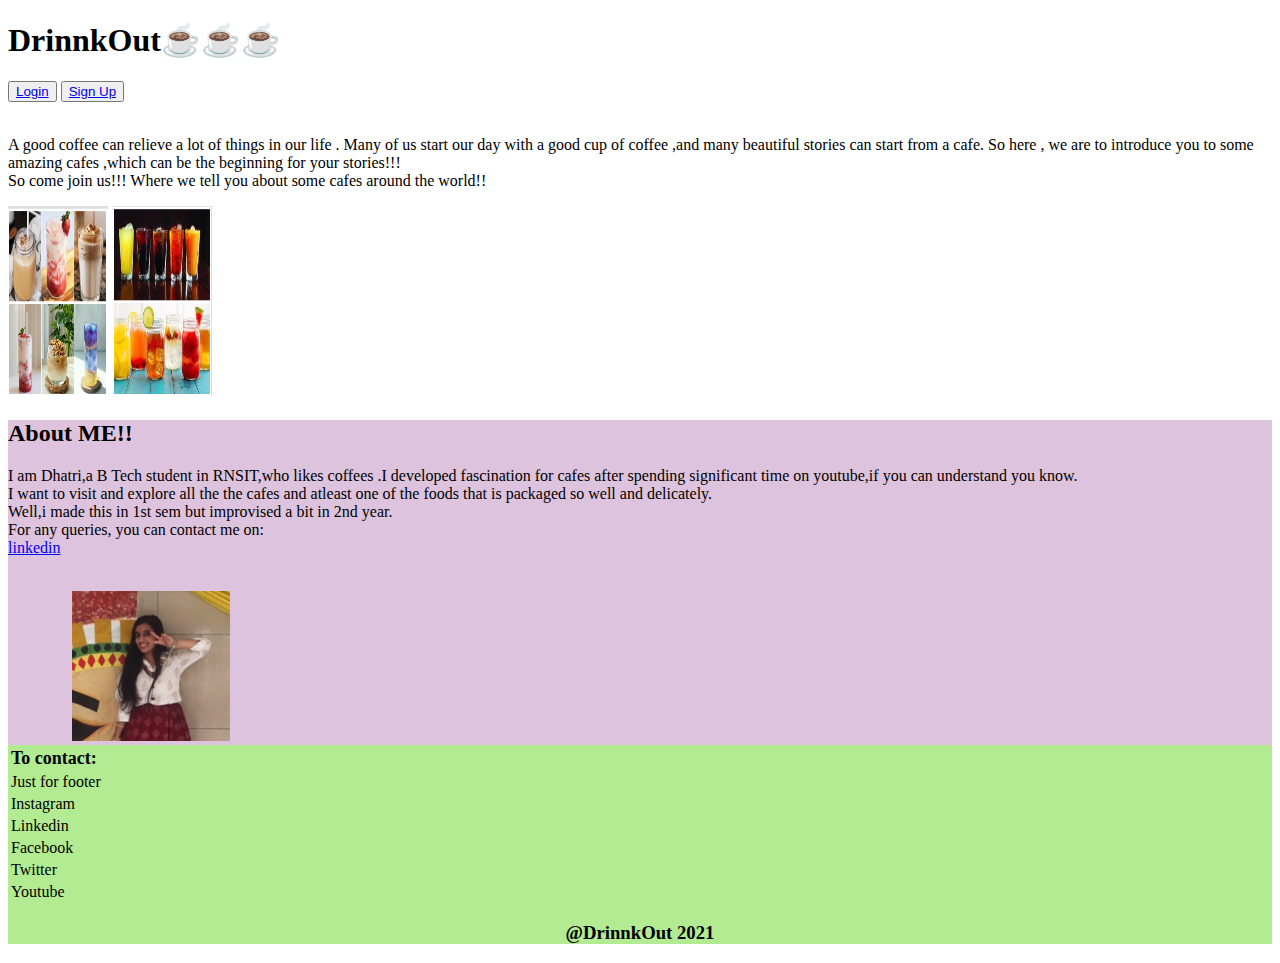
<file: drinnkout/index.html>
<!DOCTYPE html>
<html lang="en" dir="ltr">
  <head>
    <meta charset="utf-8">
    <link rel="stylesheet" href="style.css">
    <link rel="icon" href="images/favicon.ico" type="image/x-icon">
    <title>DrinnkOut☕</title>
  </head>
  <body>
    <h1>DrinnkOut☕☕☕</h1>
    <!--<table class="abc">
      <tr >
        <td Login</td>
        </tr>
        <tr>
          <td>Signup</td>
       </tr>
     </table> 
   -->
   <div >
   <button type="button" >
    <a   href="login.html">Login</a></button>
   <button type="button" style="text-align: right;"><a href="signup.html">Sign Up</a></button>
   <br>
  </div>
   <br>
   <p class="con">
    A good coffee can relieve a lot of things in our life . 
    Many of us start our day with a good cup of coffee ,and many beautiful stories can start from a cafe.
    So here , we are to introduce you to some amazing cafes ,which can be the beginning for your stories!!!
     <br>
    So come join us!!!
    Where we tell you about some cafes around the world!!
    </p>

    <img  class="asd" src="images/collage1.png">
    <img  class="asd" src="images/collage2.png">
  
    <div style="background-color: rgb(221, 195, 221);">
    <h2>About ME!!</h2>
    <p>
      
    I am Dhatri,a B Tech student  in RNSIT,who likes coffees .I developed fascination for cafes after spending 
    significant time on youtube,if you can understand you know.
    <br>
     I want to visit and explore  all the the cafes and atleast one of the foods 
     that is packaged so well and delicately.
     <br>
     Well,i made this in 1st sem but improvised a bit in 2nd year.
     <br>
     For any queries, you can contact me on:
     <br>
     <a href="https://www.linkedin.com/in/dhatri-v-sharma/">linkedin</a>
    </p>
   <br>
   <img  align:"left"  width:"150px " height="150px"  style="padding-left: 4em;" src="images/myimg.jpg">
  </div>

     
  
    

    <footer >
      <table>
        <thead>
          <td><b>To contact:</b></td></thead>
         <tbody>
            <tr><td>Just for footer</td></tr>
            <tr><td>Instagram</td></tr>
             <tr><td>Linkedin</td></tr> 
              <tr><td>Facebook</td></tr>
              <tr><td>Twitter</td></tr>
              <tr><td>Youtube</td></tr>
         </tbody>
      </table>
      <h3 style="text-align: center;">@DrinnkOut 2021</h3>
    </footer>


  </body>
</html>
</file>
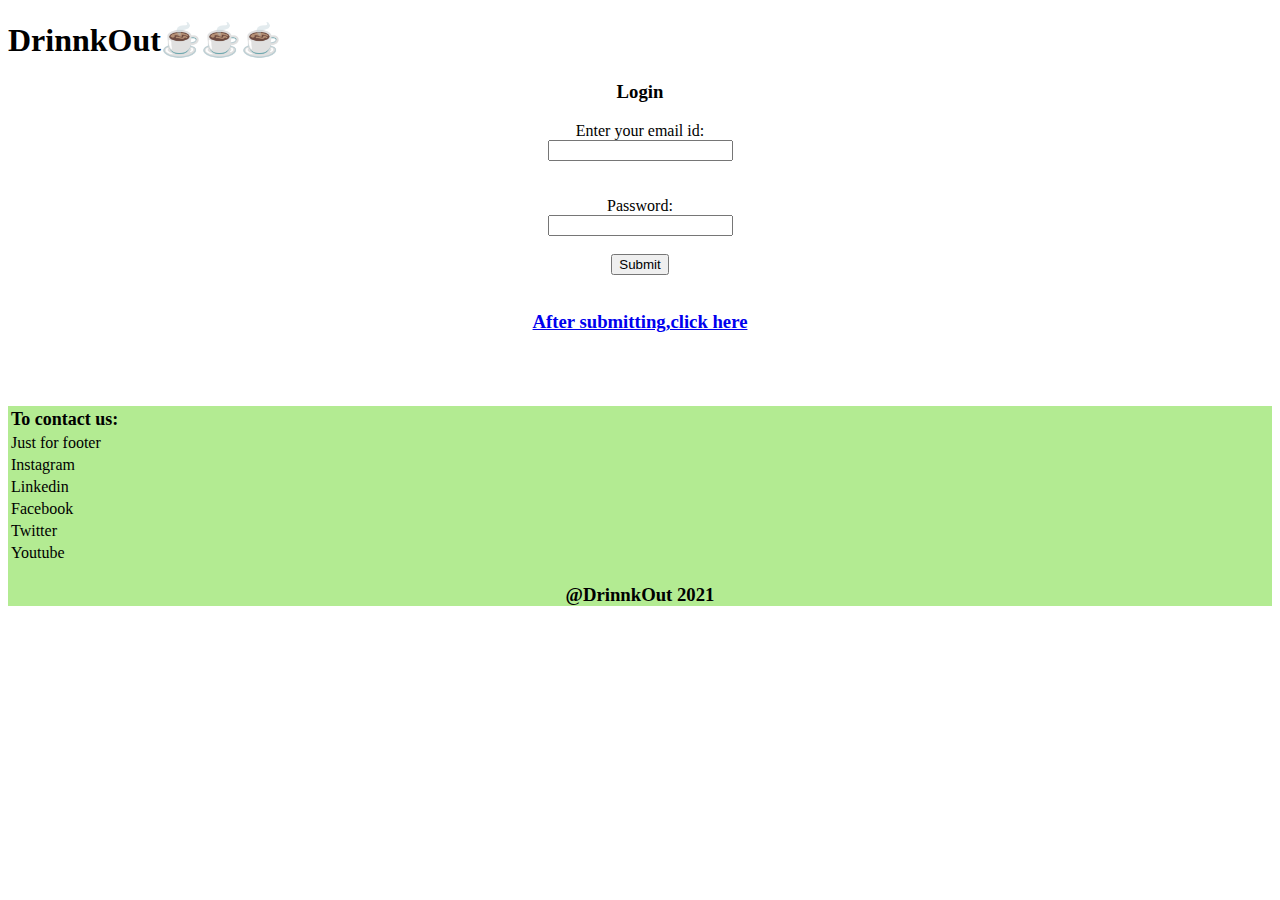
<file: drinnkout/login.html>
<!DOCTYPE html>
<html>
<head>
   <link rel="stylesheet" href="style.css">
   <link rel="icon" href="images/favicon.ico" type="image/x-icon">

   <title>Login</title>
</head>
<body >
	
	 <h1>DrinnkOut☕☕☕</h1>
	 <h3 style="text-align: center;">Login</h3>
<form style="text-align: center;">
	<label for="email">Enter your email id:</label>
	
     <br>
     <input type="email" name="email">
  <br>
  <br>
     <br>
  <label for ="password">Password:</label>
  <br>
  <input type="password" name="password">
  <br>
   <br>

   <input type="submit" name="submit">
      <br>
   <br>

   <h3><a href="main.html">After submitting,click here</a></h3>
   <br>
   <br>
   <br>
</form>
<footer >
   <table>
    <thead>
      <td><b>To contact us:</b></td></thead>
     <tbody>
        <tr><td>Just for footer</td></tr>
        <tr><td>Instagram</td></tr>
         <tr><td>Linkedin</td></tr> 
          <tr><td>Facebook</td></tr>
          <tr><td>Twitter</td></tr>
          <tr><td>Youtube</td></tr>
     </tbody>
  </table>
  <h3 style="text-align: center;">@DrinnkOut 2021</h3>
</footer>

</body>
</html>
</file>
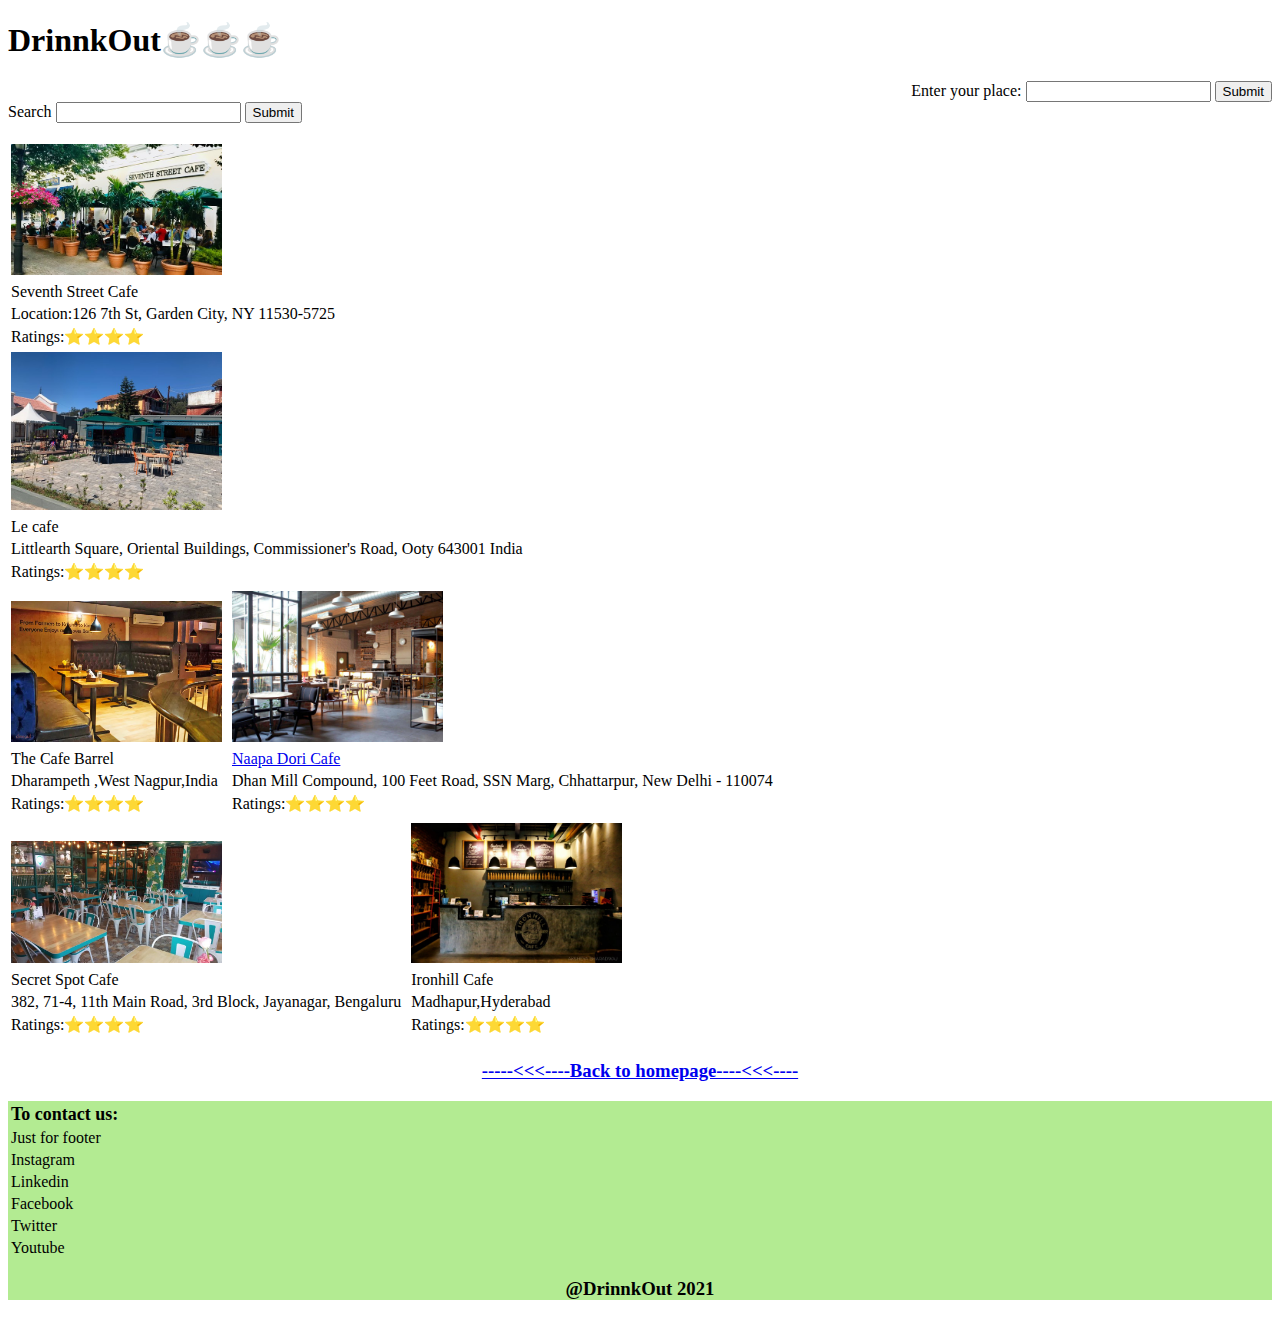
<file: drinnkout/main.html>
<!DOCTYPE html>
<html>
<head>
	<title>Info</title>
	<link rel="stylesheet" href="style.css">
	<link rel="icon" href="images/favicon.ico">

</head>
<body>
	<h1>DrinnkOut☕☕☕</h1>
<form style="text-align: right;">
	<label>Enter your place:</label>
     <input type="name" name="name">
     <input type="submit" name="submit">
</form>

<form> 
 <label>Search</label>
     <input type="name" name="name">
     <input type="submit" name="submit">
</form>
<br>
<table >
 <colgroup>
   
	<tbody>
		<tr> <td> <img  style="width:211px;" src="images/cafepic1.jpg"></td></tr>
	    <tr><td>Seventh Street Cafe</td></tr>
	    <tr><td>Location:126 7th St, Garden City, NY 11530-5725</td></tr>
	    <tr><td>Ratings:⭐⭐⭐⭐</td></tr>

	</tbody>
</table>

<table style="display: inline-block;"  >
	 <colgroup>
    <col span="2" >
    <col style="background-color:yellow">
  </colgroup>
	<tbody>
	<tr><td><img style="width:211px" src="images/cafepic5.jpg"></td> </tr>
 	<tr><td>Le cafe</td> </tr>
	    <tr><td>Littlearth Square, Oriental Buildings, Commissioner's Road, Ooty 643001 India
 </td> </tr>
	    <tr><td>Ratings:⭐⭐⭐⭐</td></tr>
	</tbody>
</table>

<br>

<table  style="display: inline-block;">
	<tbody>
	<tr><td><img style="width:211px" src="images/cafepic6.jpg"></td> </tr>
 	<tr><td>The Cafe Barrel</td> </tr>
	    <tr><td>Dharampeth ,West Nagpur,India
 </td> </tr>
	    <tr><td>Ratings:⭐⭐⭐⭐</td></tr>
	</tbody>
</table>



<table style="display: inline-block;" >
	<tbody>
	<tr><td><img style="width:211px" src="images/cafepic2.jpg" ></td> </tr>
 	<tr><td><a href="https://www.nappadori.com/cafe-dori">Naapa Dori Cafe</a></td> </tr>

	    <tr><td>Dhan Mill Compound, 100 Feet Road,
SSN Marg, Chhattarpur,
New Delhi - 110074</td></tr>
	    <tr><td>Ratings:⭐⭐⭐⭐</td></tr>
	</tbody>
</table>

<br>

<table  style="display: inline-block;">
	<tbody>
	<tr><td><img style="width:211px" src="images/cafepic3.jpeg"></td> </tr>
 	<tr><td>Secret Spot Cafe </td> </tr>
	    <tr><td>382, 71-4, 11th Main Road, 3rd Block, Jayanagar, Bengaluru
         </td> </tr>
	    <tr><td>Ratings:⭐⭐⭐⭐</td></tr>
	</tbody>
</table>

<table  style="display: inline-block;">
	<tbody>
	<tr><td><img style="width:211px" src="images/cafepic4.jpg"></td> </tr>
 	<tr><td>Ironhill Cafe </td> </tr>
	    <tr><td>Madhapur,Hyderabad
         </td> </tr>
	    <tr><td>Ratings:⭐⭐⭐⭐</td></tr>
	</tbody>
</table>

<br>
<a href="index.html" class="backto"><h3 style="text-align: center;"> -----<<<----Back to homepage----<<<----</h3></a>
</body>

<footer >
	<table>
        <thead>
          <td><b>To contact us:</b></td></thead>
         <tbody>
            <tr><td>Just for footer</td></tr>
            <tr><td>Instagram</td></tr>
             <tr><td>Linkedin</td></tr> 
              <tr><td>Facebook</td></tr>
              <tr><td>Twitter</td></tr>
              <tr><td>Youtube</td></tr>
         </tbody>
      </table>
      <h3 style="text-align: center;">@DrinnkOut 2021</h3>
    </footer>


</html>
</file>
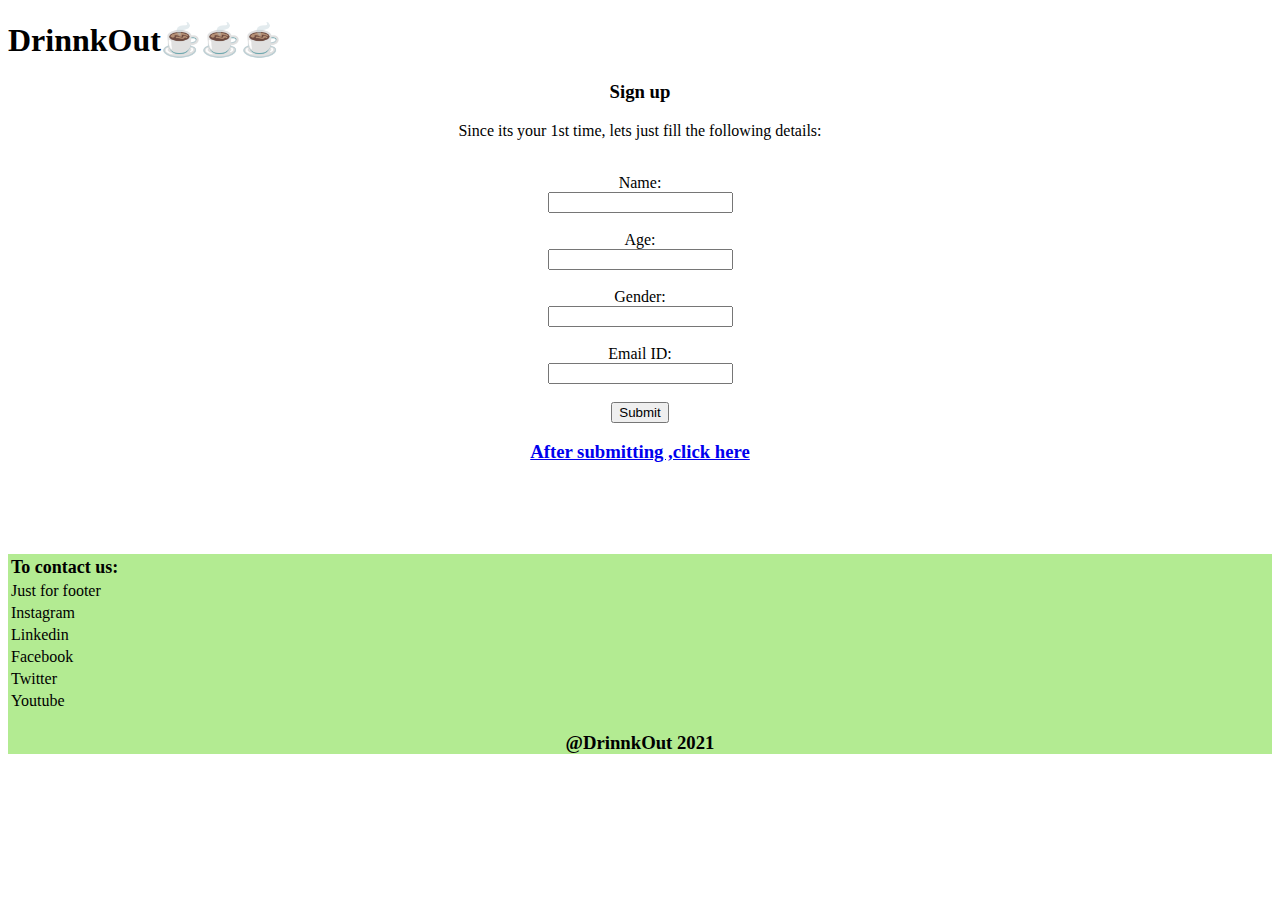
<file: drinnkout/signup.html>
<!DOCTYPE html>
<html>
<head>
	<title>Sign up</title>
   <link rel="stylesheet" href="style.css">
   <link rel="icon" href="images/favicon.ico">

</head>
<body >
<h1>DrinnkOut☕☕☕</h1>
<h3 style="text-align: center;">Sign up</h3>
<p style="text-align: center;">Since its your 1st time, lets just  fill the following details:</p>
<form style="text-align: center;">
	
    <br>
    <label type="name">Name:</label>
    <br>
    <input type="Name" name="Name">
    <br>
    <br>
    <label type="age">Age:</label>
    <br>
    <input type="Number" name="Number">
    <br>
    <br>
    <label type="gender">Gender:</label>
    <br>
    <input type="gender" name="gender">
    <br>
    <br>
    <label type="Email">Email ID:</label>
    <br>
    <input type="email" name="email">
   <br>
   <br>

  <input type="submit" name="submit">
   <br>
   <a href="main.html"><h3>After submitting ,click here </h3></a>
   <br>
  

</form>

<br>
<br>
<br>

<footer  >
       <table>
        <thead>
          <td><b>To contact us:</b></td></thead>
         <tbody>
            <tr><td>Just for footer</td></tr>
            <tr><td>Instagram</td></tr>
             <tr><td>Linkedin</td></tr> 
              <tr><td>Facebook</td></tr>
              <tr><td>Twitter</td></tr>
              <tr><td>Youtube</td></tr>
         </tbody>
      </table>
      <h3 style="text-align: center;">@DrinnkOut 2021</h3>
    </footer>


</body>
</html>
</file>
<file: drinnkout/style.css>
button{
	text-align: right;
}
.backto{
	text-align: center;
}
b{
font-size: large;	
}
.asd{
	width: 100px;
  height: 190px;
	display: inline-block;
	align-self: flex-end;
}
footer{
	background-color:rgb(179, 235, 146);
}
</file>
